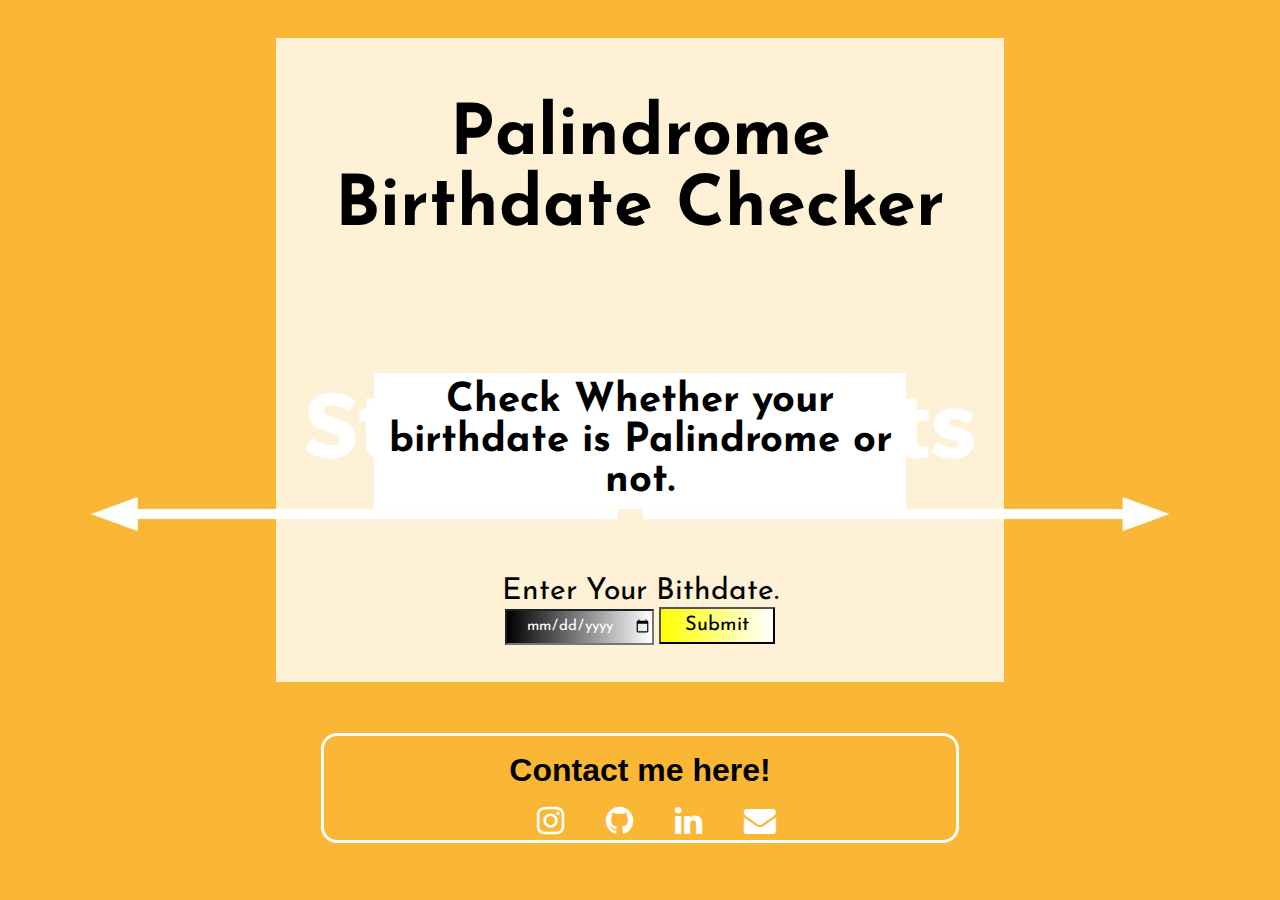
<file: Mark 13/index.html>
<!DOCTYPE html>
<html lang="en">
<head>
    <meta charset="UTF-8">
    <meta http-equiv="X-UA-Compatible" content="IE=edge">
    <meta name="viewport" content="width=device-width, initial-scale=1.0">
    <title>Mark_13</title>
    <link rel="stylesheet" href="style.css">
    <link rel="stylesheet" href="https://cdnjs.cloudflare.com/ajax/libs/font-awesome/4.7.0/css/font-awesome.min.css">
</head>
<body>
    <div class="main_container">
        <div class="main">
        <h1> Palindrome Birthdate Checker</h1>
        <div class="title">
            <h2>Check Whether your birthdate is Palindrome or not.</h2>
        </div>
        </div>
        <div class="container">
            <label for="date1"> Enter Your Bithdate.</label><br>
            <input type="date" class="inp">
            <button class="btn" onclick="btn_onclick()">Submit</button>
        </div>
        <h1 class="opt"></h1>
    </div>
    <footer>
        <div class="footer" id="footer">
            <h2>
                Contact me here!
            </h2>
        
            <a  href="https://www.instagram.com/nikhil_07_08__" target="_blank"><i class="fa fa-instagram" aria-hidden="true"></i></a>
            <a  href="https://github.com/Nikhil-Nirmal" target="_blank"><i class="fa fa-github" aria-hidden="true"></i></a>
            <a  href="https://www.linkedin.com/in/nikhil-nirmal-1a6bb420b"><i class="fa fa-linkedin" aria-hidden="true"></i></a>
            <a  href="mailto:nikhilnirmal783@gmail.com"><i class="fa fa-envelope" aria-hidden="true"></i></a>
            
        </div>
    </footer>
    <script src="index2.js"></script>
</body>
</html>
</file>
<file: Mark 13/style.css>
@import url('https://fonts.googleapis.com/css2?family=Josefin+Sans&display=swap');

* {
    text-align: center;
    font-family: 'Josefin Sans', sans-serif;
}
body{
    background: url('bg.jpg') no-repeat center center fixed; 
	-webkit-background-size: cover;
	-moz-background-size: cover;
	-o-background-size: cover;
	background-size: cover;
}

h1{
    font-size: 70px;
}

.title {
    padding:50px;
}

.main_container {
    padding:1rem 3rem;
    padding-bottom:none;
    width: 50%;
    margin: auto ;
    margin-top: 3%;
    background: url('bg2.png') no-repeat center center fixed; 
	-webkit-background-size: cover;
	-moz-background-size: cover;
	-o-background-size: cover;
	background-size: cover;
}

.title h2 {
    padding: 0.5rem;
    font-size: 40px;
    background: white;
}
label{
    font-size: 30px;
}

button {
    background: linear-gradient(to right, yellow, white);
    padding: 2px;
    font-size: 20px;
    width: 7.3rem;
    height: 2.3rem;
}
input{
    color: white;
    background: linear-gradient(to right, black, white);
    font-size: 15px;
    width: 9rem;
    height: 2rem;
}
button:hover{
    background: linear-gradient(to right, white, yellow);
}

.container {
    margin-top: -1rem;
}

.opt{
    padding: -1rem;
    font-size: 2rem;
}

footer div a{
	text-decoration: none;
	color: white;
}

footer div a:hover{
	color:black;
}

.footer{
	max-width: 50%;
	margin:auto;
	overflow: hidden;
	text-align: center;
	font-size: 2rem;
	margin-bottom: 1%;
	margin-top: 4%;
	border-style: solid;
	border-radius: 1rem;
	border-color: white;
	border-width: 3px;
	}
.footer i{
	margin-left: 2rem;
}
.footer h2{
	margin:1rem;
	font-family: 'Gill Sans', 'Gill Sans MT', Calibri, 'Trebuchet MS', sans-serif;
	font-size: 2rem
}
</file>
